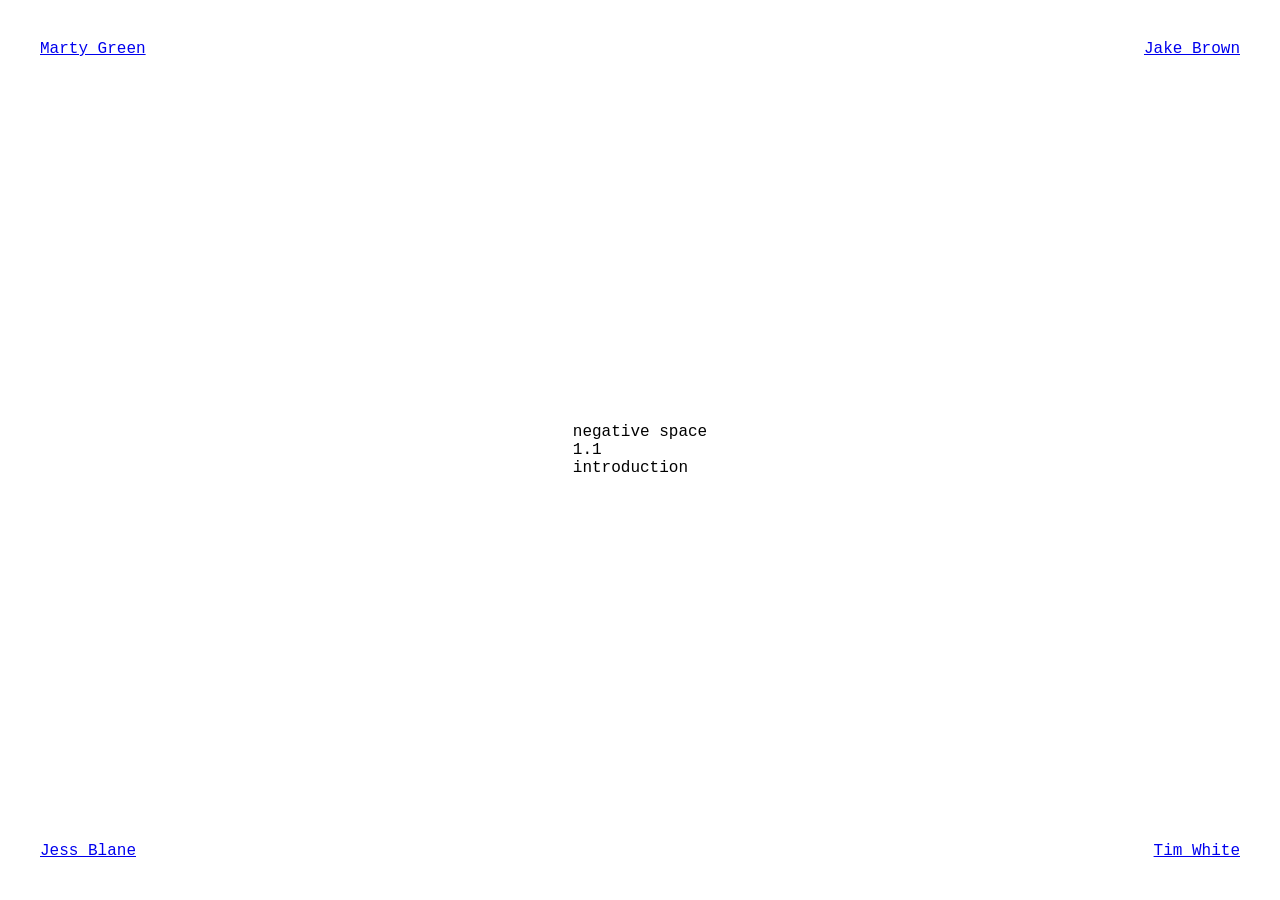
<file: index.html>
<!DOCTYPE html>

<html>
<head>
    <link rel="stylesheet" href="style.css">
</head>
<body>
    <div class="center-container">
      <p>negative space<br>1.1<br>introduction</p>
    </div>
    <div class="topright-container">
      <a href="author.html">Jake Brown</a>
    </div>
    <div class="topleft-container">
      <a href="author.html">Marty Green</a>
    </div>
    <div class="bottomright-container">
      <a href="author.html">Tim White</a>
    </div>
    <div class="bottomleft-container">
      <a href="author.html">Jess Blane</a>
    </div>
</body>
</html>
</file>
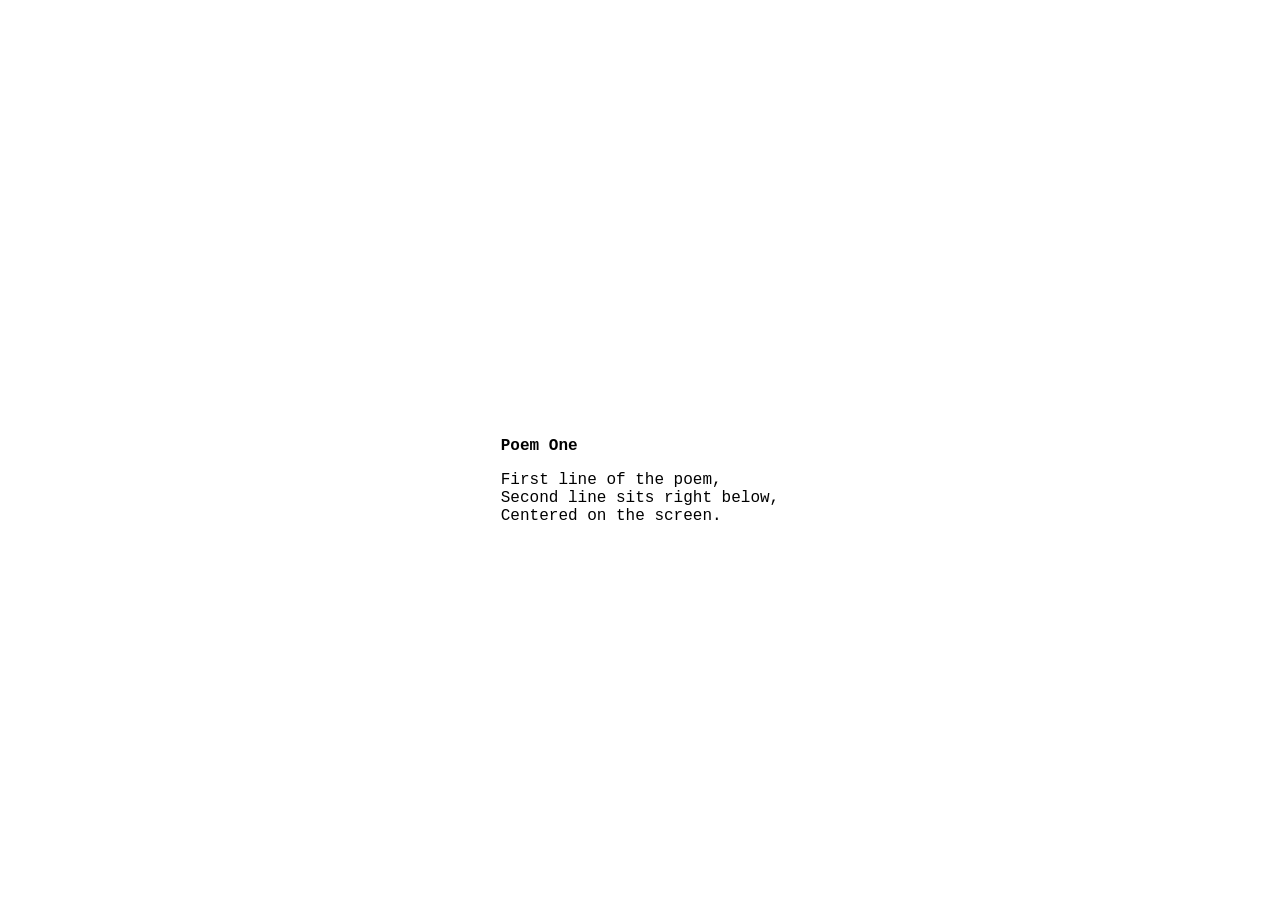
<file: author.html>
<!DOCTYPE html>

<html>
<head>
  <meta charset="UTF-8">
  <meta name="viewport" content="width=device-width, initial-scale=1.0">
  <link rel="stylesheet" href="style.css">
  <style>
    body {
      font-family: "Courier New", Courier, monospace;
    }
    .special-text {
      font-family: "Courier New", Courier, monospace;
    }
  </style>
</head>
<body>
  <main class="poem-container">
    <section class="poem-slide">
      <article class="poem-content">
        <h2>Poem One</h2>
        <p>First line of the poem,<br>
        Second line sits right below,<br>
        Centered on the screen.</p>
      </article>
    </section>
        <section class="poem-slide">
      <article class="poem-content">
        <h2>Poem Two</h2>
        <p>Scroll down to reveal,<br>
        Another verse takes the stage,<br>
        One piece at a time.</p>
      </article>
    </section>
    <section class="poem-slide">
      <article class="poem-content">
        <h2>Poem Three</h2>
        <p>Quiet reading space,<br>
        No clutter around the words,<br>
        Just the text itself.</p>
      </article>
    </section>
  </main>
</body>
</html>
</file>
<file: style.css>
body {
  margin: 0;
}
/* Changes the font for the entire page */
body {
    font-family: "Courier New", Courier, monospace;
}

.special-text {
    font-family: "Courier New", Courier, monospace;
}
.center-container {
  display: flex;
  justify-content: center;
  align-items: center;
  min-height: 100vh;
}

.topright-container {
  position: fixed;
  top: 0;
  right: 0;
  padding: 40px; /* Adjust this value to change the spacing from the screen edge */
}
.topleft-container {
  position: fixed;
  top: 0;
  left: 0;
  padding: 40px; /* Adjust this value to change the spacing from the screen edge */
}
.bottomright-container {
  position: fixed;
  bottom: 0;
  right: 0;
  padding: 40px; /* Adjust this value to change the spacing from the screen edge */
}
.bottomleft-container {
  position: fixed;
  bottom: 0;
  left: 0;
  padding: 40px; /* Adjust this value to change the spacing from the screen edge */
}
.bottomleft-container {
  position: fixed;
  bottom: 0;
  left: 0;
  padding: 40px; /* Adjust this value to change the spacing from the screen edge */
}

.poem-container {
    height: 100vh;
    overflow-y: scroll;
    scroll-snap-type: y mandatory;
    scroll-behavior: smooth;
}

.poem-slide {
    height: 100vh;
    scroll-snap-align: center;
    scroll-snap-stop: always;
    display: flex;
    justify-content: center;
    align-items: center;
    padding: 2rem;
    }
.poem-content h2 {
    margin-bottom: 1rem;
    font-size: 1rem;
}
</file>
